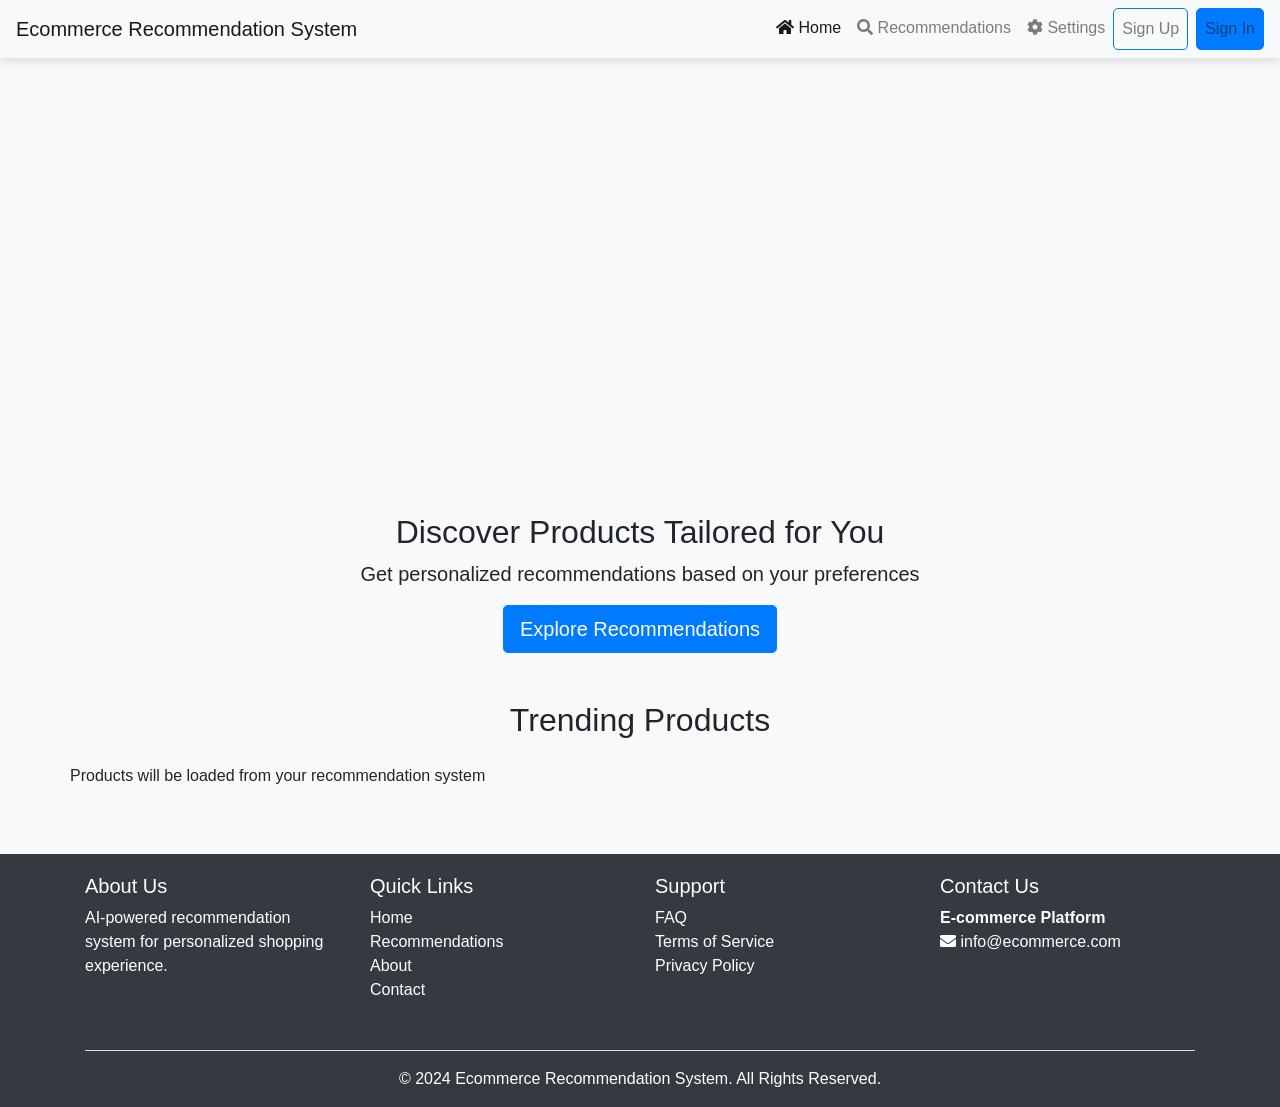
<file: index.html>
<!DOCTYPE html>
<html lang="en">
<head>
    <meta charset="UTF-8">
    <meta name="viewport" content="width=device-width, initial-scale=1.0">
    <title>Ecommerce Recommendation System</title>
    <link rel="stylesheet" href="https://stackpath.bootstrapcdn.com/bootstrap/4.5.2/css/bootstrap.min.css">
    <link rel="stylesheet" href="https://cdnjs.cloudflare.com/ajax/libs/font-awesome/5.15.4/css/all.min.css">
    <style>
        body {
            background-color: #f8f9fa;
        }
        .navbar {
            box-shadow: 0px 4px 8px rgba(0, 0, 0, 0.1);
        }
        .container {
            margin-top: 50px;
        }
        .video-background {
            width: 100%;
            height: 400px;
            object-fit: cover;
        }
        .nav-link:hover {
            color: orange !important;
        }
        .nav-link.btn {
            border-radius: 5px;
        }
        .modal-content {
            background-color: #fff;
            color: #000;
        }
        .modal-content.dark {
            background-color: #000;
            color: #fff;
        }
        .product-card {
            transition: transform 0.3s;
            margin-bottom: 20px;
        }
        .product-card:hover {
            transform: translateY(-5px);
            box-shadow: 0 4px 8px rgba(0,0,0,0.2);
        }
        .card-img-top {
            height: 200px;
            object-fit: cover;
        }
    </style>
</head>
<body>

<!-- Navbar -->
<nav class="navbar navbar-expand-lg navbar-light bg-light">
    <a class="navbar-brand mx-auto" href="#">Ecommerce Recommendation System</a>
    <button class="navbar-toggler" type="button" data-toggle="collapse" data-target="#navbarNav" 
            aria-controls="navbarNav" aria-expanded="false" aria-label="Toggle navigation">
        <span class="navbar-toggler-icon"></span>
    </button>
    <div class="collapse navbar-collapse justify-content-end" id="navbarNav">
        <ul class="navbar-nav">
            <li class="nav-item active">
                <a class="nav-link" href="index.html"><i class="fas fa-home"></i> Home</a>
            </li>
            <li class="nav-item">
                <a class="nav-link" href="main.html"><i class="fas fa-search"></i> Recommendations</a>
            </li>
            <li class="nav-item">
                <a class="nav-link" href="#" id="settingsLink"><i class="fas fa-cog"></i> Settings</a>
            </li>
            <li class="nav-item">
                <a class="nav-link btn btn-outline-primary mr-2" href="#" data-toggle="modal" data-target="#signupModal">Sign Up</a>
            </li>
            <li class="nav-item">
                <a class="nav-link btn btn-primary" href="#" data-toggle="modal" data-target="#signinModal">Sign In</a>
            </li>
        </ul>
    </div>
</nav>

<!-- Hero Section with Video -->
<div class="container-fluid p-0">
    <div id="carouselExampleControls" class="carousel slide" data-ride="carousel">
        <div class="carousel-inner">
            <div class="carousel-item active">
                <video class="video-background" autoplay loop muted>
                    <source src="static/v.mp4" type="video/mp4">
                    Your browser does not support the video tag.
                </video>
            </div>
        </div>
    </div>
</div>

<!-- Call to Action -->
<div class="text-center mt-5">
    <h2>Discover Products Tailored for You</h2>
    <p class="lead">Get personalized recommendations based on your preferences</p>
    <a href="main.html" class="btn btn-primary btn-lg">Explore Recommendations</a>
</div>

<!-- Featured Products Section -->
<div class="container mt-5">
    <h2 class="text-center mb-4">Trending Products</h2>
    <div class="row" id="trendingProducts">
        <!-- Products will be loaded here dynamically -->
    </div>
</div>

<!-- Sign Up Modal -->
<div class="modal fade" id="signupModal" tabindex="-1" aria-labelledby="signupModalLabel" aria-hidden="true">
    <div class="modal-dialog">
        <div class="modal-content">
            <div class="modal-header">
                <h5 class="modal-title" id="signupModalLabel">Sign Up</h5>
                <button type="button" class="close" data-dismiss="modal" aria-label="Close">
                    <span aria-hidden="true">&times;</span>
                </button>
            </div>
            <div class="modal-body">
                <form id="signupForm">
                    <div class="mb-3">
                        <label for="username" class="form-label">Username</label>
                        <input type="text" class="form-control" id="username" name="username" required>
                    </div>
                    <div class="mb-3">
                        <label for="email" class="form-label">Email</label>
                        <input type="email" class="form-control" id="email" name="email" required>
                    </div>
                    <div class="mb-3">
                        <label for="password" class="form-label">Password</label>
                        <input type="password" class="form-control" id="password" name="password" required>
                    </div>
                    <button type="submit" class="btn btn-primary">Sign Up</button>
                </form>
            </div>
        </div>
    </div>
</div>

<!-- Sign In Modal -->
<div class="modal fade" id="signinModal" tabindex="-1" aria-labelledby="signinModalLabel" aria-hidden="true">
    <div class="modal-dialog">
        <div class="modal-content">
            <div class="modal-header">
                <h5 class="modal-title" id="signinModalLabel">Sign In</h5>
                <button type="button" class="close" data-dismiss="modal" aria-label="Close">
                    <span aria-hidden="true">&times;</span>
                </button>
            </div>
            <div class="modal-body">
                <form id="signinForm">
                    <div class="mb-3">
                        <label for="signinUsername" class="form-label">Username</label>
                        <input type="text" class="form-control" id="signinUsername" name="signinUsername" required>
                    </div>
                    <div class="mb-3">
                        <label for="signinPassword" class="form-label">Password</label>
                        <input type="password" class="form-control" id="signinPassword" name="signinPassword" required>
                    </div>
                    <button type="submit" class="btn btn-primary">Sign In</button>
                </form>
            </div>
        </div>
    </div>
</div>

<!-- Settings Modal -->
<div class="modal fade" id="settingsModal" tabindex="-1" role="dialog" aria-labelledby="settingsModalLabel" aria-hidden="true">
    <div class="modal-dialog" role="document">
        <div class="modal-content">
            <div class="modal-header">
                <h5 class="modal-title" id="settingsModalLabel">Settings</h5>
                <button type="button" class="close" data-dismiss="modal" aria-label="Close">
                    <span aria-hidden="true">&times;</span>
                </button>
            </div>
            <div class="modal-body">
                <h5>Choose Theme:</h5>
                <div class="form-check">
                    <input class="form-check-input" type="radio" name="theme" id="defaultTheme" value="default" checked>
                    <label class="form-check-label" for="defaultTheme">Default</label>
                </div>
                <div class="form-check">
                    <input class="form-check-input" type="radio" name="theme" id="blackTheme" value="black">
                    <label class="form-check-label" for="blackTheme">Black Theme</label>
                </div>
                <div class="form-check">
                    <input class="form-check-input" type="radio" name="theme" id="greenTheme" value="green">
                    <label class="form-check-label" for="greenTheme">Green Theme</label>
                </div>
                <hr>
                <h5>Zoom:</h5>
                <button type="button" class="btn btn-primary mr-2" id="zoomIn">Zoom In</button>
                <button type="button" class="btn btn-primary" id="zoomOut">Zoom Out</button>
            </div>
            <div class="modal-footer">
                <button type="button" class="btn btn-secondary" data-dismiss="modal">Close</button>
                <button type="button" class="btn btn-primary" id="applyTheme">Apply</button>
            </div>
        </div>
    </div>
</div>

<!-- Footer -->
<footer class="footer bg-dark text-white mt-5">
    <div class="container" style="padding-top:20px;">
        <div class="row">
            <div class="col-md-3 col-sm-6">
                <h5>About Us</h5>
                <p>AI-powered recommendation system for personalized shopping experience.</p>
            </div>
            <div class="col-md-3 col-sm-6">
                <h5>Quick Links</h5>
                <ul class="list-unstyled">
                    <li><a href="index.html" class="text-white">Home</a></li>
                    <li><a href="main.html" class="text-white">Recommendations</a></li>
                    <li><a href="#" class="text-white">About</a></li>
                    <li><a href="#" class="text-white">Contact</a></li>
                </ul>
            </div>
            <div class="col-md-3 col-sm-6">
                <h5>Support</h5>
                <ul class="list-unstyled">
                    <li><a href="#" class="text-white">FAQ</a></li>
                    <li><a href="#" class="text-white">Terms of Service</a></li>
                    <li><a href="#" class="text-white">Privacy Policy</a></li>
                </ul>
            </div>
            <div class="col-md-3 col-sm-6">
                <h5>Contact Us</h5>
                <address>
                    <strong>E-commerce Platform</strong><br>
                    <i class="fas fa-envelope"></i> info@ecommerce.com
                </address>
            </div>
        </div>
        <div class="row mt-3">
            <div class="col-md-12">
                <hr class="bg-light">
                <p class="text-center">© 2024 Ecommerce Recommendation System. All Rights Reserved.</p>
            </div>
        </div>
    </div>
</footer>

<script src="https://code.jquery.com/jquery-3.5.1.min.js"></script>
<script src="https://cdn.jsdelivr.net/npm/@popperjs/core@2.5.4/dist/umd/popper.min.js"></script>
<script src="https://stackpath.bootstrapcdn.com/bootstrap/4.5.2/js/bootstrap.min.js"></script>
<script>
    // Settings modal
    document.getElementById('settingsLink').addEventListener('click', function(e) {
        e.preventDefault();
        $('#settingsModal').modal('show');
    });

    // Theme application
    document.getElementById('applyTheme').addEventListener('click', function() {
        const selectedTheme = document.querySelector('input[name="theme"]:checked').value;
        
        if (selectedTheme === 'black') {
            document.body.style.backgroundColor = 'black';
            document.body.style.color = 'white';
        } else if (selectedTheme === 'green') {
            document.body.style.backgroundColor = 'green';
            document.body.style.color = 'white';
        } else {
            document.body.style.backgroundColor = '#f8f9fa';
            document.body.style.color = 'black';
        }
        
        $('#settingsModal').modal('hide');
    });

    // Zoom functionality
    document.getElementById('zoomIn').addEventListener('click', function() {
        document.body.style.zoom = "115%";
    });

    document.getElementById('zoomOut').addEventListener('click', function() {
        document.body.style.zoom = "100%";
    });

    // Load trending products (you'll need to implement this with your data)
    function loadTrendingProducts() {
        // This would typically fetch from your Flask backend
        // For now, using placeholder
        const productsContainer = document.getElementById('trendingProducts');
        productsContainer.innerHTML = '<p class="text-center">Products will be loaded from your recommendation system</p>';
    }

    // Form submissions
    document.getElementById('signupForm').addEventListener('submit', function(e) {
        e.preventDefault();
        alert('Sign up functionality - connect to your Flask backend');
    });

    document.getElementById('signinForm').addEventListener('submit', function(e) {
        e.preventDefault();
        alert('Sign in functionality - connect to your Flask backend');
    });

    // Load products on page load
    window.addEventListener('load', loadTrendingProducts);
</script>

</body>
</html>
</file>
